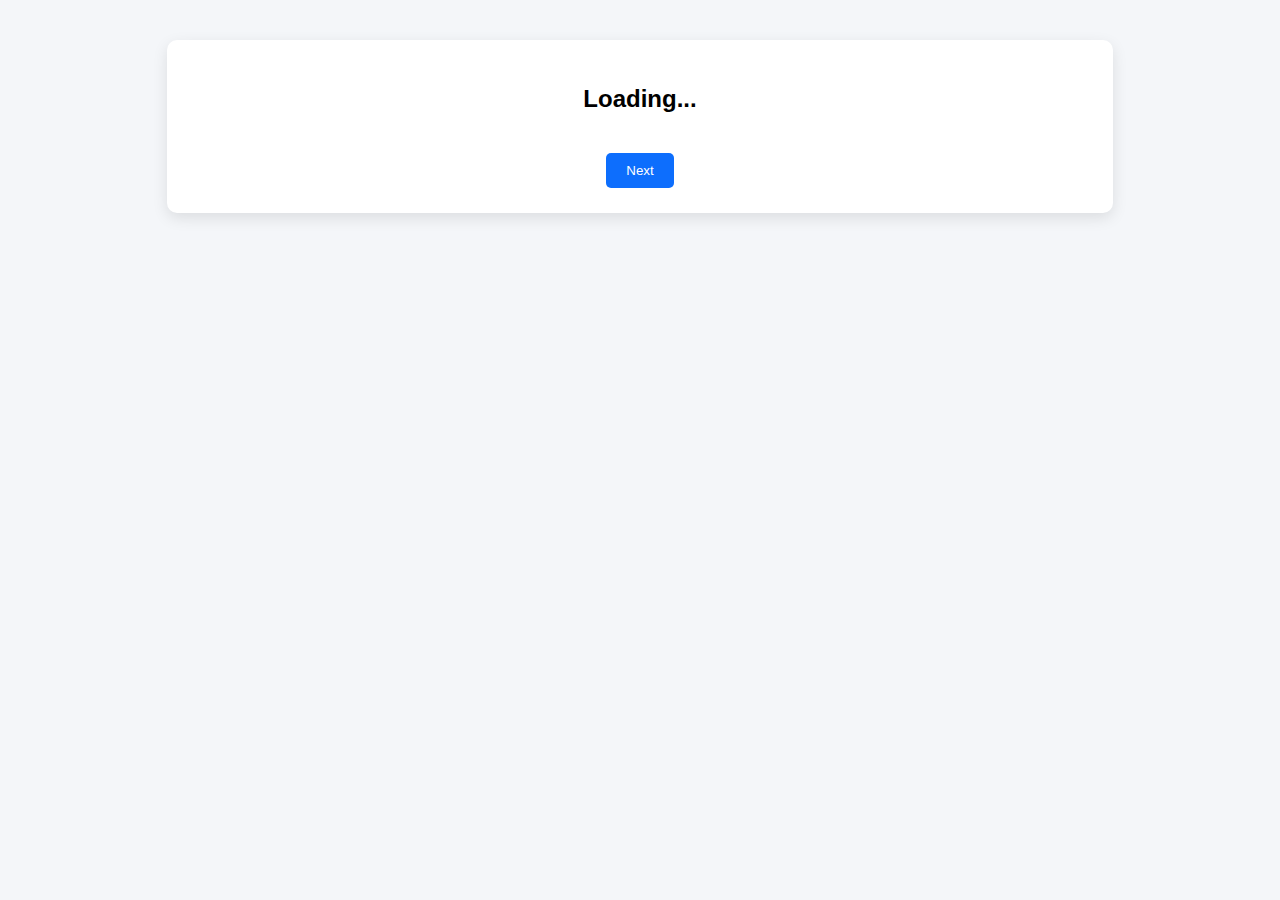
<file: quiz.html>
<!DOCTYPE html>
<html>
<head>
    <title>Quiz</title>
    <link rel="stylesheet" href="style.css">
</head>
<body>

<div class="quiz-container">
    <h2 id="question">Loading...</h2>
    <div id="options"></div>
    <button onclick="nextQuestion()">Next</button>
</div>

<script src="questions.js"></script>
<script src="script.js"></script>

</body>
</html>
</file>
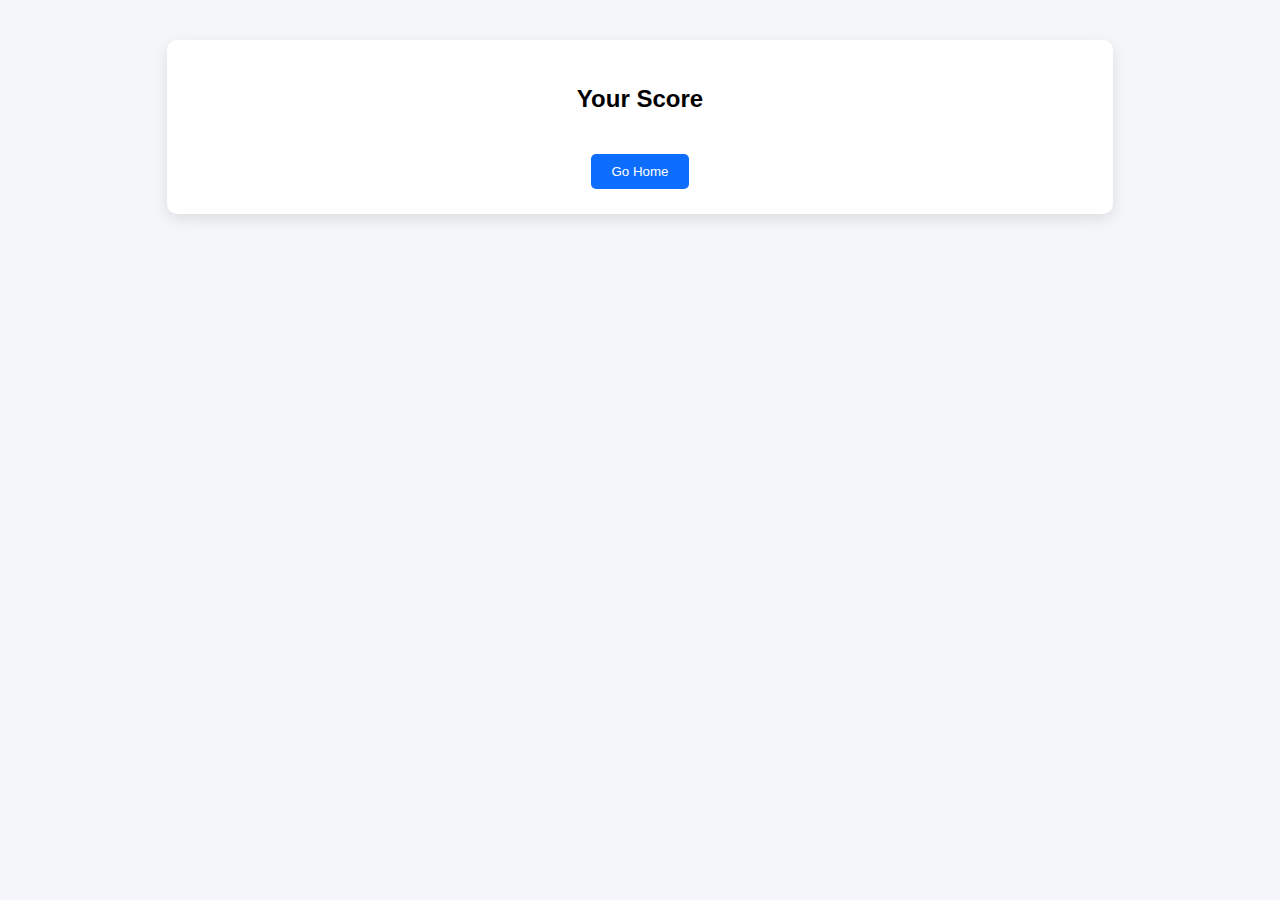
<file: result.html>
<!DOCTYPE html>
<html>
<head>
    <title>Result</title>
    <link rel="stylesheet" href="style.css">
</head>
<body>

<div class="quiz-container">
    <h2>Your Score</h2>
    <h1 id="score"></h1>
    <button onclick="goHome()">Go Home</button>
</div>

<script>
let score = localStorage.getItem("score");
document.getElementById("score").innerText = score;

function goHome(){
    window.location.href = "index.html";
}
</script>

</body>
</html>
</file>
<file: style.css>
body{
    font-family: Arial, Helvetica, sans-serif;
    margin:0;
    background:#f4f6f9;
    text-align:center;
}

header{
    background:#0d6efd;
    color:white;
    padding:20px;
}

.subjects{
    display:flex;
    justify-content:center;
    gap:30px;
    margin-top:40px;
    flex-wrap:wrap;
}

.card{
    width:250px;
    background:white;
    border-radius:10px;
    box-shadow:0 5px 15px rgba(0,0,0,0.1);
    cursor:pointer;
    transition:0.3s;
}

.card:hover{
    transform:scale(1.05);
}

.card img{
    width:100%;
    height:150px;
    object-fit:cover;
    border-radius:10px 10px 0 0;
}

.card h2{
    padding:15px;
}

.quiz-container{
    width:70%;
    margin:40px auto;
    background:white;
    padding:25px;
    border-radius:10px;
    box-shadow:0 5px 15px rgba(0,0,0,0.1);
}

.option{
    display:block;
    margin:10px 0;
    padding:10px;
    border:1px solid #ddd;
    cursor:pointer;
    border-radius:5px;
}

.option:hover{
    background:#e7f1ff;
}

button{
    margin-top:20px;
    padding:10px 20px;
    background:#0d6efd;
    color:white;
    border:none;
    border-radius:5px;
    cursor:pointer;
}
</file>
